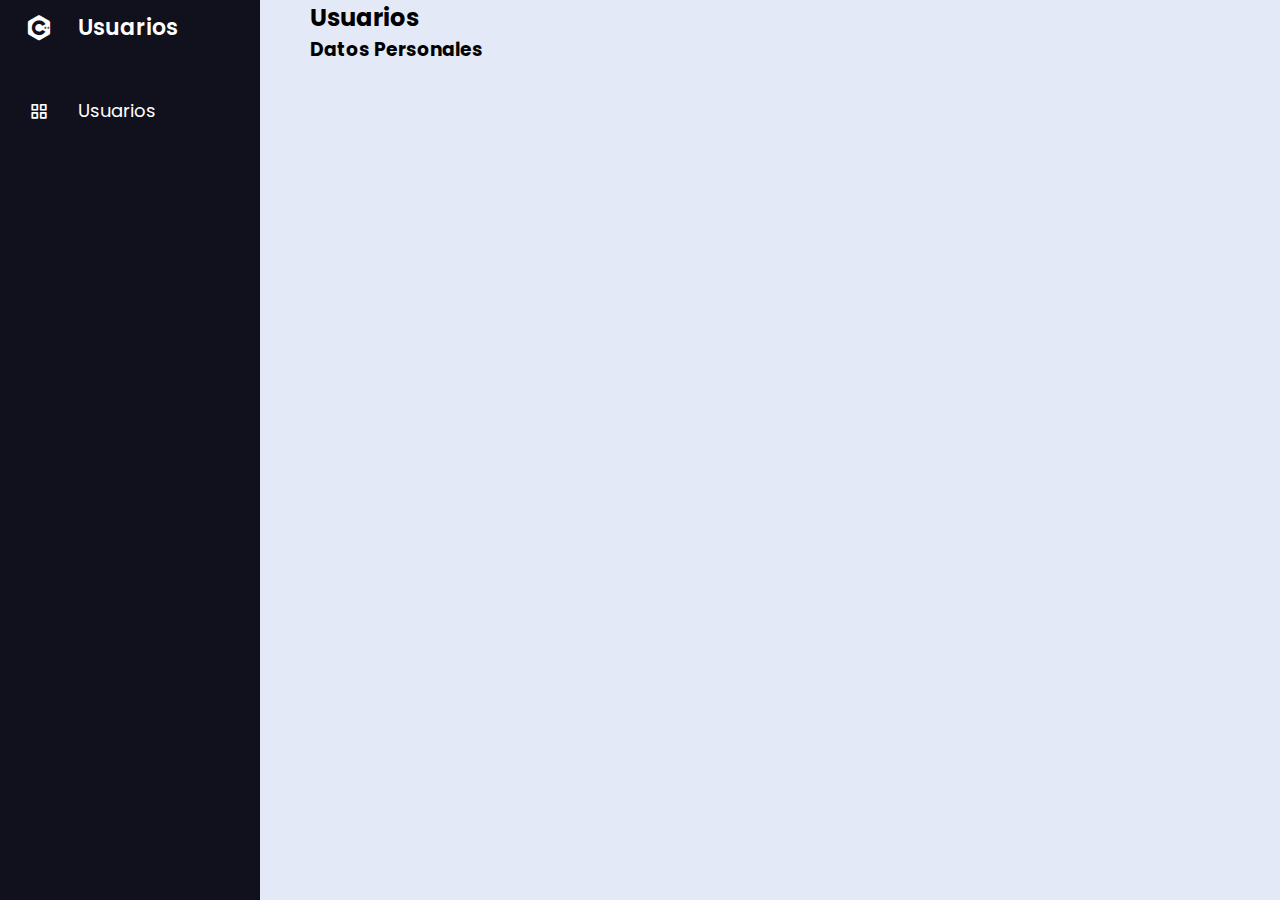
<file: index.html>
<!DOCTYPE html>
<html lang="es" dir="ltr">

<head>
  <meta charset="UTF-8">
  <link rel="stylesheet" href="./src/css/style.css" />
  <script src="./src/components/user/index.js"></script>
  <script src="./src/components/modal/index.js"></script>
  <script src="./src/js/index.js"></script>
  <link href='https://unpkg.com/boxicons@2.0.7/css/boxicons.min.css' rel='stylesheet'>
  <script src="https://cdnjs.cloudflare.com/ajax/libs/jquery/3.6.0/jquery.js"></script>

  <meta name="viewport" content="width=device-width, initial-scale=1.0">
</head>

<body>
  <div class="wrapper">
    <div class="sidebar">
      <div class="logo-details">
        <i class='bx bxl-c-plus-plus'></i>
        <span class="logo_name">Usuarios</span>
      </div>
      <ul class="nav-links">
        <li>
          <a href="#">
            <i class='bx bx-grid-alt'></i>
            <span class="link_name">Usuarios</span>
          </a>
        </li>
    
      </ul>
    </div>
    <section class="home-section">


        <div>
            <h2>Usuarios</h2>
            <h3>Datos Personales</h3>
        </div>

        <div id="table-user"></div>


    </section>
  </div>

</body>

</html>
</file>
<file: src/css/style.css>
/* Google Fonts Import Link */
@import url('https://fonts.googleapis.com/css2?family=Poppins:wght@300;400;500;600;700&display=swap');
*{
  margin: 0;
  padding: 0;
  box-sizing: border-box;
  font-family: 'Poppins', sans-serif;
}
.wrapper{
  display: flex;
  min-height: 100%;
}
.sidebar{
  display: flex;
  flex-direction: column;
  margin-bottom: 0;
  min-height: 100vh;
  width: 260px;
  background: #11101d;
  background-size: cover;
  z-index: 100;
  transition: all 0.5s ease;
}
.sidebar.close{
  width: 78px;
}
.sidebar .logo-details{
  height: 60px;
  width: 100%;
  display: flex;
  align-items: center;
}
.sidebar .logo-details i{
  font-size: 30px;
  color: #fff;
  height: 50px;
  min-width: 78px;
  text-align: center;
  line-height: 50px;
}
.sidebar .logo-details .logo_name{
  font-size: 22px;
  color: #fff;
  font-weight: 600;
  transition: 0.3s ease;
  transition-delay: 0.1s;
}
.sidebar.close .logo-details .logo_name{
  transition-delay: 0s;
  opacity: 0;
  pointer-events: none;
}
.sidebar .nav-links{
  height: 100%;
  padding: 30px 0 100px 0;
  overflow: auto;
}
.sidebar.close .nav-links{
  overflow: visible;
}
.sidebar .nav-links::-webkit-scrollbar{
  display: none;
}
.sidebar .nav-links li{
  position: relative;
  list-style: none;
  transition: all 0.4s ease;
}
.sidebar .nav-links li:hover{
  background: #1d1b31;
}
.sidebar .nav-links li .icon-link{
  display: flex;
  align-items: center;
  justify-content: space-between;
}
.sidebar.close .nav-links li .icon-link{
  display: block
}
.sidebar .nav-links li i{
  height: 50px;
  min-width: 78px;
  text-align: center;
  line-height: 50px;
  color: #fff;
  font-size: 20px;
  cursor: pointer;
  transition: all 0.3s ease;
}
.sidebar .nav-links li.showMenu i.arrow{
  transform: rotate(-180deg);
}
.sidebar.close .nav-links i.arrow{
  display: none;
}
.sidebar .nav-links li a{
  display: flex;
  align-items: center;
  text-decoration: none;
}
.sidebar .nav-links li a .link_name{
  font-size: 18px;
  font-weight: 400;
  color: #fff;
  transition: all 0.4s ease;
}
.sidebar.close .nav-links li a .link_name{
  opacity: 0;
  pointer-events: none;
}
.sidebar .nav-links li .sub-menu{
  padding: 6px 6px 14px 80px;
  margin-top: -10px;
  background: #1d1b31;
  display: none;
}
.sidebar .nav-links li.showMenu .sub-menu{
  display: block;
}
.sidebar .nav-links li .sub-menu a{
  color: #fff;
  font-size: 15px;
  padding: 5px 0;
  white-space: nowrap;
  opacity: 0.6;
  transition: all 0.3s ease;
}
.sidebar .nav-links li .sub-menu a:hover{
  opacity: 1;
}
.sidebar.close .nav-links li .sub-menu{
  position: absolute;
  left: 100%;
  top: -10px;
  margin-top: 0;
  padding: 10px 20px;
  border-radius: 0 6px 6px 0;
  opacity: 0;
  display: block;
  pointer-events: none;
  transition: 0s;
}
.sidebar.close .nav-links li:hover .sub-menu{
  top: 0;
  opacity: 1;
  pointer-events: auto;
  transition: all 0.4s ease;
}
.sidebar .nav-links li .sub-menu .link_name{
  display: none;
}
.sidebar.close .nav-links li .sub-menu .link_name{
  font-size: 18px;
  opacity: 1;
  display: block;
}
.sidebar .nav-links li .sub-menu.blank{
  opacity: 1;
  pointer-events: auto;
  padding: 3px 20px 6px 16px;
  opacity: 0;
  pointer-events: none;
}
.sidebar .nav-links li:hover .sub-menu.blank{
  top: 50%;
  transform: translateY(-50%);
}
.sidebar .profile-details{
  position: fixed;
  bottom: 0;
  width: 260px;
  display: flex;
  align-items: center;
  justify-content: space-between;
  background: #1d1b31;
  padding: 12px 0;
  transition: all 0.5s ease;
}
.sidebar.close .profile-details{
  background: none;
}
.sidebar.close .profile-details{
  width: 78px;
}
.sidebar .profile-details .profile-content{
  display: flex;
  align-items: center;
}
.sidebar .profile-details img{
  height: 52px;
  width: 52px;
  object-fit: cover;
  border-radius: 16px;
  margin: 0 14px 0 12px;
  background: #1d1b31;
  transition: all 0.5s ease;
}
.sidebar.close .profile-details img{
  padding: 10px;
}
.sidebar .profile-details .profile_name,
.sidebar .profile-details .job{
  color: #fff;
  font-size: 18px;
  font-weight: 500;
  white-space: nowrap;
}
.sidebar.close .profile-details i,
.sidebar.close .profile-details .profile_name,
.sidebar.close .profile-details .job{
  display: none;
}
.sidebar .profile-details .job{
  font-size: 12px;
}
.home-section{
  position: relative;
  background: #E4E9F7;
  min-height: 100%;
  left: 0px;
  width: calc(100% - 260px);
  transition: all 0.5s ease;
  padding-left: 50px;
}
.sidebar.close ~ .home-section{
  left: 0px;
  width: calc(100% - 78px);
}
.home-section .home-content{
  height: 60px;
  display: flex;
  align-items: center;
}
.home-section .home-content .bx-menu,
.home-section .home-content .text{
  color: #11101d;
  font-size: 35px;
}
.home-section .home-content .bx-menu{
  margin: 0 15px;
  cursor: pointer;
}
.home-section .home-content .text{
  font-size: 26px;
  font-weight: 600;
}
@media (max-width: 400px) {

  .sidebar.close.small-screen{
    width: 0;
  }

  .sidebar.close.small-screen ~ .home-section{
    width: 100%;
    left: 0;
    z-index: 100;
  }
}
</file>
